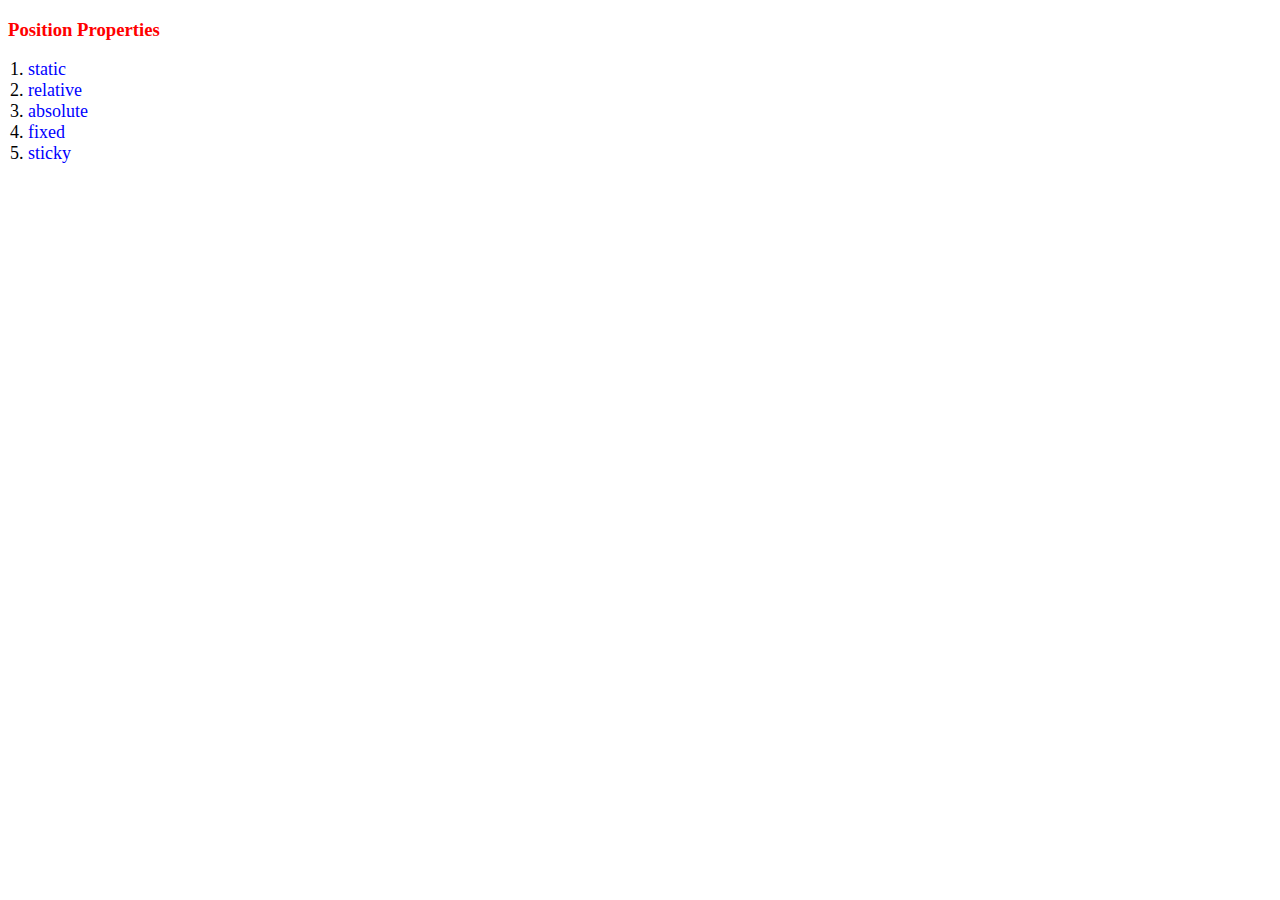
<file: index.html>
<!DOCTYPE html>
<html lang="en">
<head>
    <meta charset="UTF-8">
    <meta name="viewport" content="width=device-width, initial-scale=1.0">
    <title>Position Properties</title>
    <link rel="stylesheet" type="text/css" href="main.css"/> 
</head>
<body>
<h3>Position Properties</h3>
<ol>
<li><a href="static.html">static</a></li>
<li><a href="relative.html">relative</a></li>
<li><a href="absolute.html">absolute</a></li>
<li><a href="fixed.html">fixed</a></li>
<li><a href="sticky.html">sticky</a></li>
</ol>
</body>
</html>
</file>
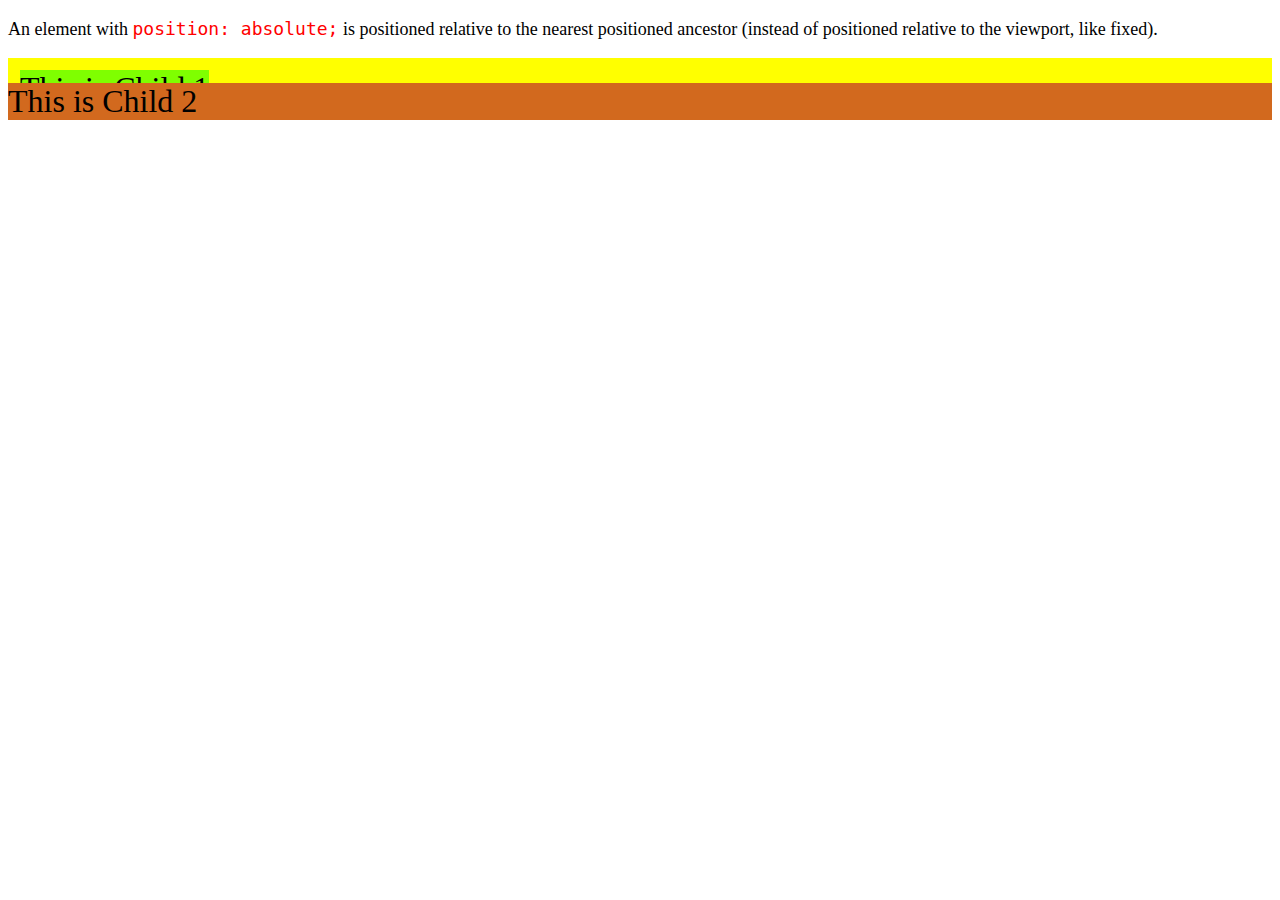
<file: absolute.html>
<!DOCTYPE html>
<html lang="en">
<head>
    <meta charset="UTF-8">
    <meta name="viewport" content="width=device-width, initial-scale=1.0">
    <title>Document</title>
    <style>

	.parent{
            background-color: yellow;
            font-size: 32px;
        }
        .child1{
            background-color:chartreuse;
            font-size: 32px;
            position: absolute;
            top:70px;
            left:20px;
        }

        .child2{
            background-color:chocolate;
            position: relative;
            top:25px;
            font-size: 32px;
        }
p{
	font-size:18px;
}
    </style>
</head>
<body>
<p>An element with <code style="color:red;">position: absolute;</code> is positioned relative to the nearest positioned ancestor (instead of positioned relative to the viewport, like fixed).</p>
    <div class="parent">
        <div class="child1">This is Child 1</div>
        <div class="child2">This is Child 2</div>
    </div>
</body>
</html>
</file>
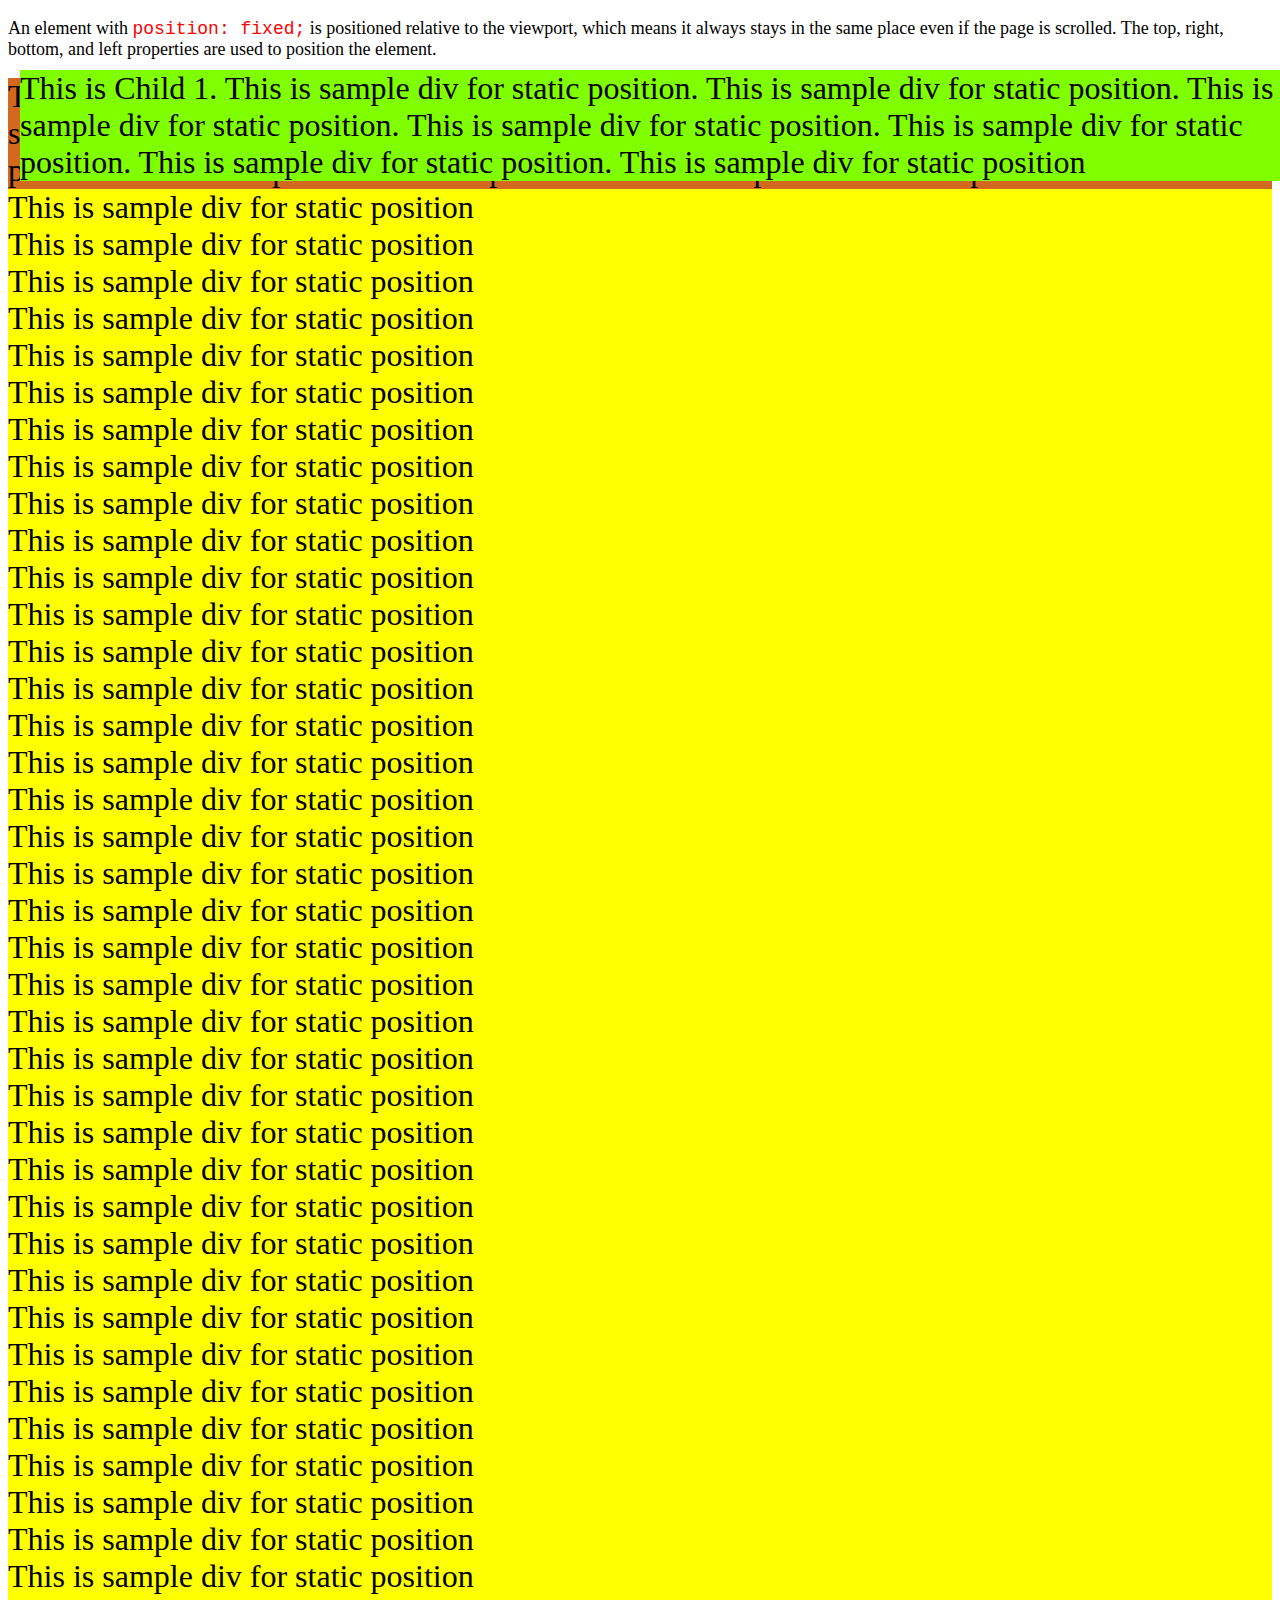
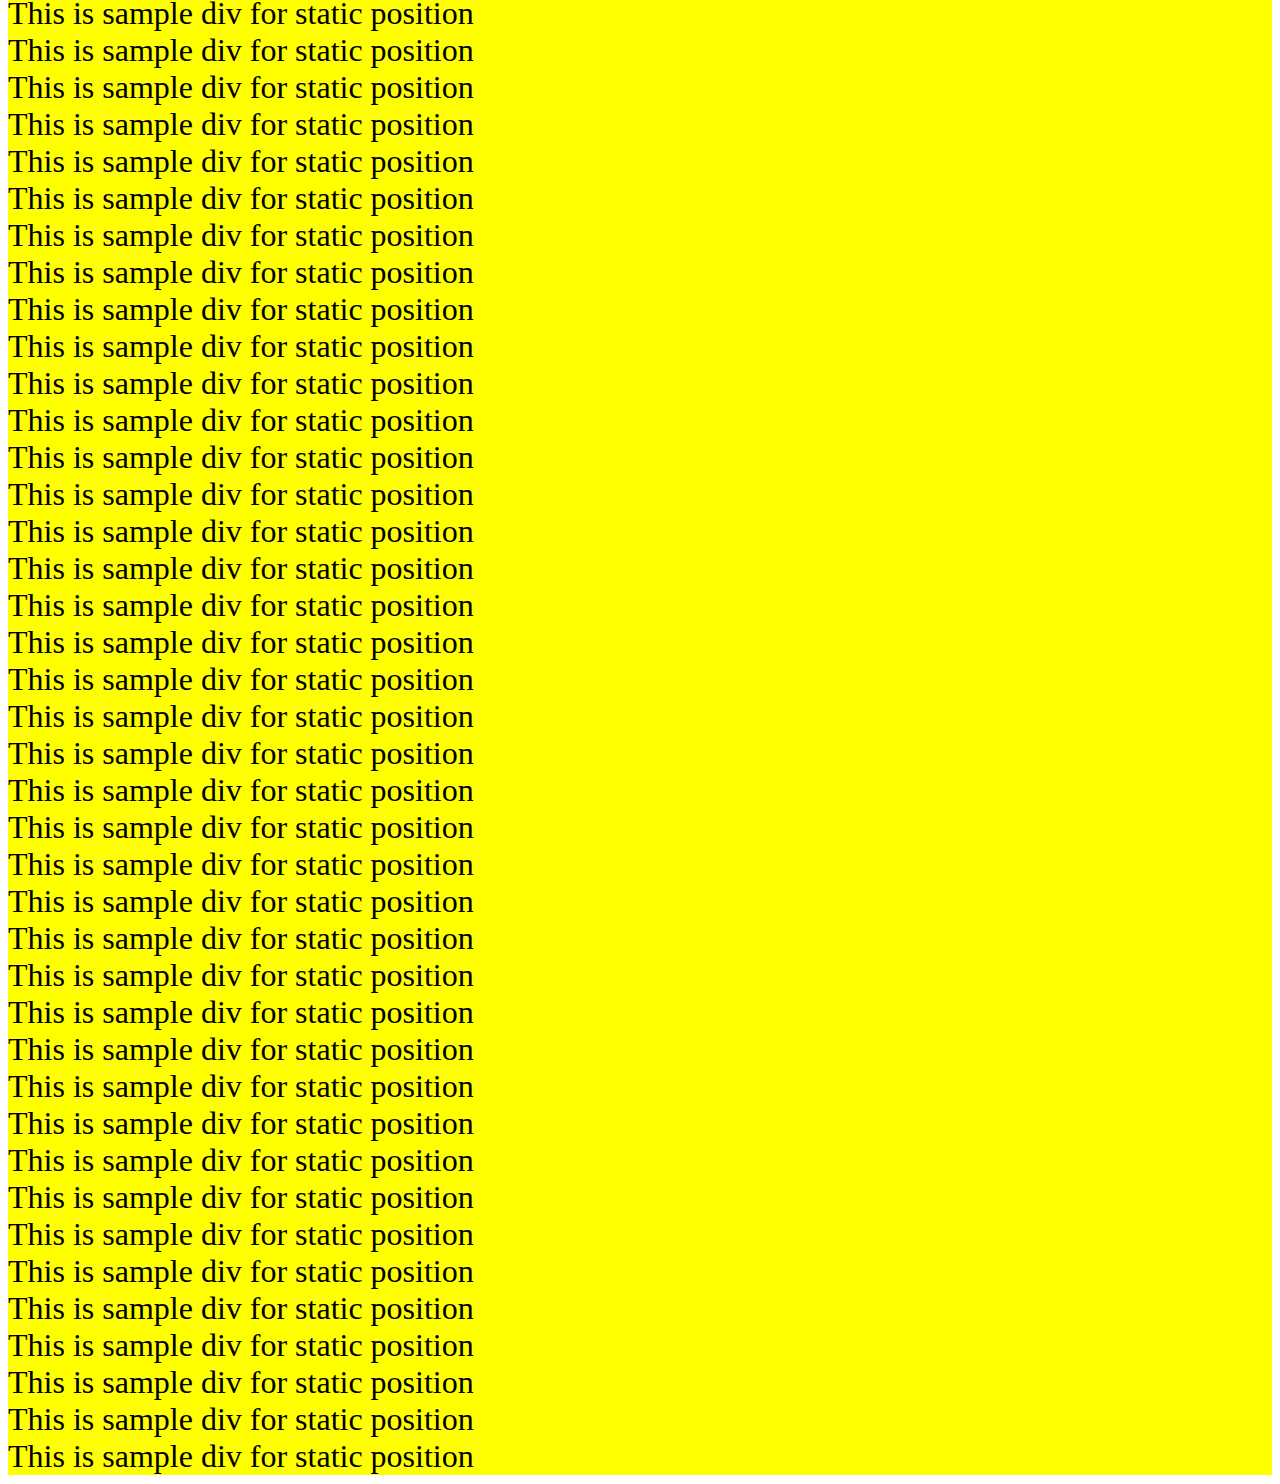
<file: fixed.html>
<!DOCTYPE html>
<html lang="en">
<head>
    <meta charset="UTF-8">
    <meta name="viewport" content="width=device-width, initial-scale=1.0">
    <title>Document</title>
    <style>
        .parent{
            background-color: yellow;
            font-size: 32px;
        }
        .child1{
            background-color:chartreuse;
            font-size: 32px;
            position: fixed;
            top:70px;
            left:20px;
        }
        .child2{
            background-color:chocolate;
            font-size: 32px;
        }
p{
	font-size:18px;
}
    </style>
</head>
<body>
<p>An element with <code style="color:red;">position: fixed;</code> is positioned relative to the viewport, which means it always stays in the same place even if the page is scrolled. The top, right, bottom, and left properties are used to position the element.</p>
    <div class="parent">
        <div class="child1">This is Child 1. This is sample div for static position. This is sample div for static position. This is sample div for static position. This is sample div for static position. This is sample div for static position. This is sample div for static position. This is sample div for static position</div>
        <div class="child2">This is Child 2. This is sample div for static position. This is sample div for static position. This is sample div for static position. This is sample div for static position. This is sample div for static position. This is sample div for static position. This is sample div for static position</div>
    <div class="main">This is sample div for static position</div>    <div class="main">This is sample div for static position</div>    <div class="main">This is sample div for static position</div>    <div class="main">This is sample div for static position</div>    <div class="main">This is sample div for static position</div>    <div class="main">This is sample div for static position</div>    <div class="main">This is sample div for static position</div>    <div class="main">This is sample div for static position</div>    <div class="main">This is sample div for static position</div>    <div class="main">This is sample div for static position</div>    <div class="main">This is sample div for static position</div>    <div class="main">This is sample div for static position</div>    <div class="main">This is sample div for static position</div>    <div class="main">This is sample div for static position</div>    <div class="main">This is sample div for static position</div>    <div class="main">This is sample div for static position</div>    <div class="main">This is sample div for static position</div>    <div class="main">This is sample div for static position</div>    <div class="main">This is sample div for static position</div>    <div class="main">This is sample div for static position</div>    <div class="main">This is sample div for static position</div>    <div class="main">This is sample div for static position</div>    <div class="main">This is sample div for static position</div>    <div class="main">This is sample div for static position</div>    <div class="main">This is sample div for static position</div>    <div class="main">This is sample div for static position</div>    <div class="main">This is sample div for static position</div>    <div class="main">This is sample div for static position</div>    <div class="main">This is sample div for static position</div>    <div class="main">This is sample div for static position</div>    <div class="main">This is sample div for static position</div>    <div class="main">This is sample div for static position</div>    <div class="main">This is sample div for static position</div>    <div class="main">This is sample div for static position</div>    <div class="main">This is sample div for static position</div>    <div class="main">This is sample div for static position</div>    <div class="main">This is sample div for static position</div>    <div class="main">This is sample div for static position</div>    <div class="main">This is sample div for static position</div>    <div class="main">This is sample div for static position</div>    <div class="main">This is sample div for static position</div>    <div class="main">This is sample div for static position</div>    <div class="main">This is sample div for static position</div>    <div class="main">This is sample div for static position</div>    <div class="main">This is sample div for static position</div>    <div class="main">This is sample div for static position</div>    <div class="main">This is sample div for static position</div>    <div class="main">This is sample div for static position</div>    <div class="main">This is sample div for static position</div>    <div class="main">This is sample div for static position</div>    <div class="main">This is sample div for static position</div>    <div class="main">This is sample div for static position</div>    <div class="main">This is sample div for static position</div>    <div class="main">This is sample div for static position</div>    <div class="main">This is sample div for static position</div>    <div class="main">This is sample div for static position</div>    <div class="main">This is sample div for static position</div>    <div class="main">This is sample div for static position</div>    <div class="main">This is sample div for static position</div>    <div class="main">This is sample div for static position</div>    <div class="main">This is sample div for static position</div>    <div class="main">This is sample div for static position</div>    <div class="main">This is sample div for static position</div>    <div class="main">This is sample div for static position</div>    <div class="main">This is sample div for static position</div>    <div class="main">This is sample div for static position</div>    <div class="main">This is sample div for static position</div>    <div class="main">This is sample div for static position</div>    <div class="main">This is sample div for static position</div>    <div class="main">This is sample div for static position</div>    <div class="main">This is sample div for static position</div>    <div class="main">This is sample div for static position</div>    <div class="main">This is sample div for static position</div>    <div class="main">This is sample div for static position</div>    <div class="main">This is sample div for static position</div>    <div class="main">This is sample div for static position</div>    <div class="main">This is sample div for static position</div>    <div class="main">This is sample div for static position</div>
    </div>
</body>
</html>
</file>
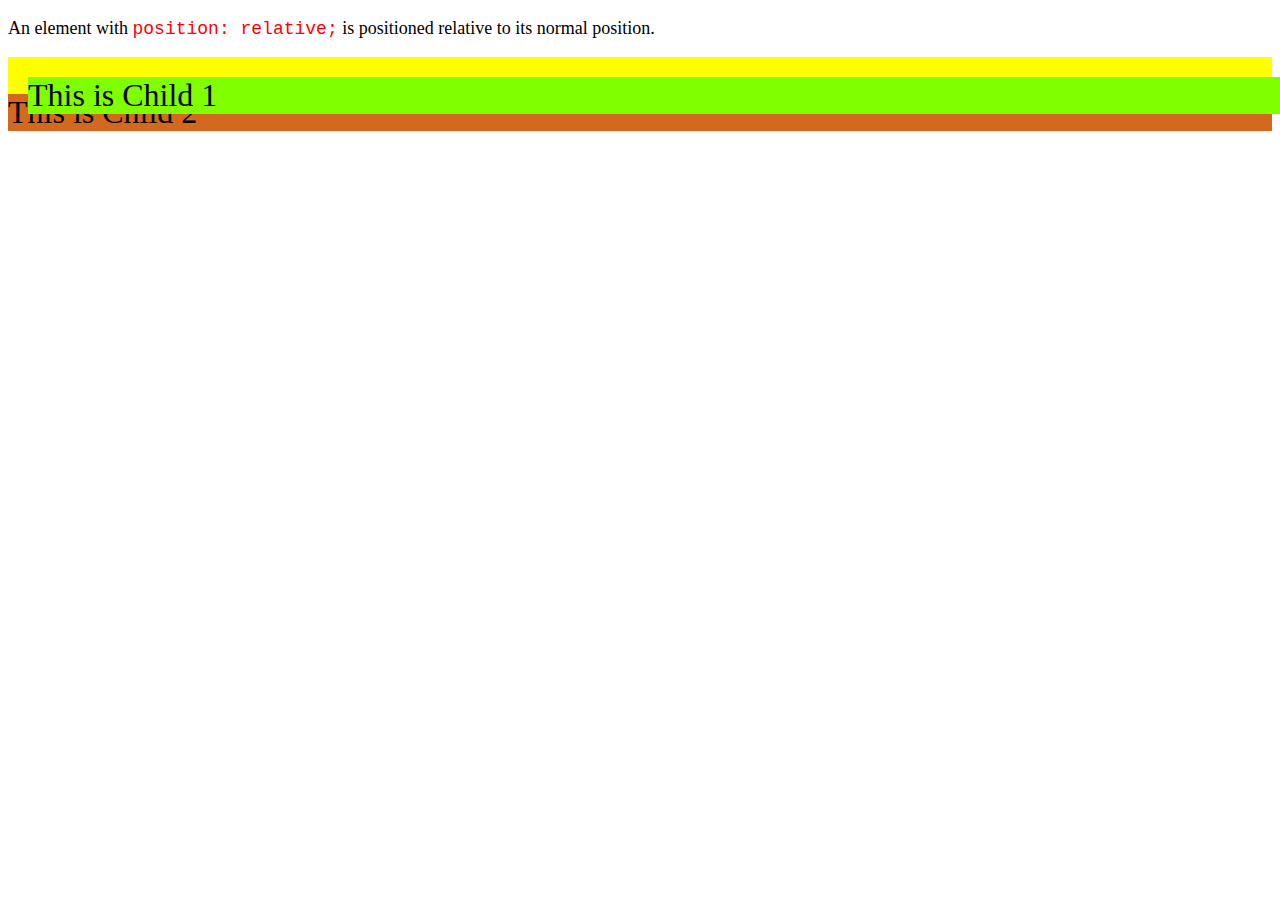
<file: relative.html>
<!DOCTYPE html>
<html lang="en">
<head>
    <meta charset="UTF-8">
    <meta name="viewport" content="width=device-width, initial-scale=1.0">
    <title>Document</title>
    <style>

        .parent{
            background-color: yellow;
            font-size: 32px;
        }
        .child1{
            background-color:chartreuse;
            font-size: 32px;
            position: relative;
            top:20px;
            left:20px;
        }
        .child2{
            background-color:chocolate;
            font-size: 32px;
        }
p{
	font-size:18px;
}
    </style>
</head>
<body>
<p>An element with <code style="color:red;">position: relative;</code> is positioned relative to its normal position.</p>
    <div class="parent">
        <div class="child1">This is Child 1</div>
        <div class="child2">This is Child 2</div>
    </div>
</body>
</html>
</file>
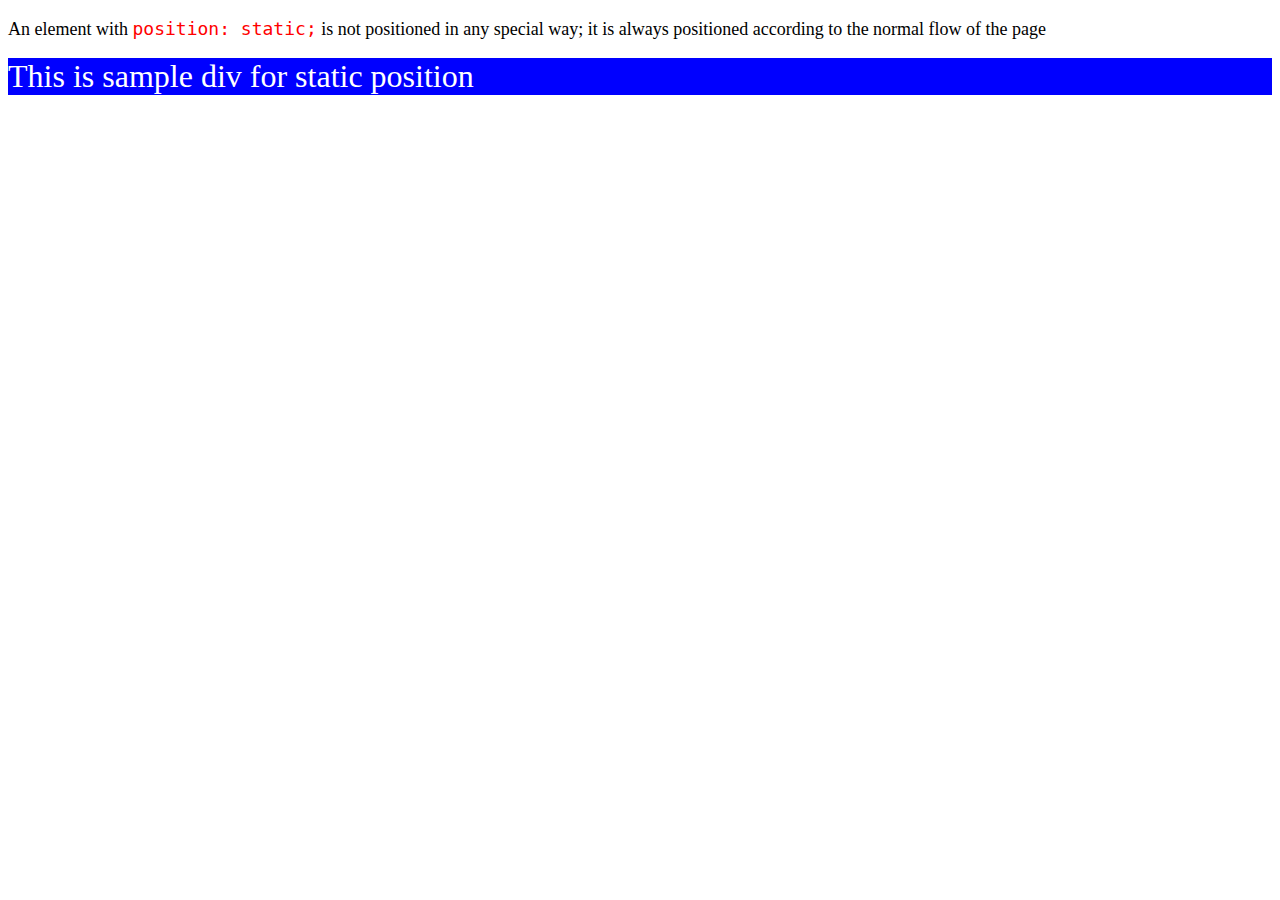
<file: static.html>
<!DOCTYPE html>
<html lang="en">
<head>
    <meta charset="UTF-8">
    <meta name="viewport" content="width=device-width, initial-scale=1.0">
    <title>Document</title>
    <style>
        .main{
            background-color: blue;
            position: static; /*default value, This will not affected by top ,left, bottom or right*/
            top: 20px; /*It will not apply or reflect anything*/
	    font-size:32px;
	    color:white;
        }
p{
	font-size:18px;
}
    </style>
</head>
<body>
   <p>An element with <code style="color:red;">position: static;</code> is not positioned in any special way; it is always positioned according to the normal flow of the page</p>
    <div class="main">This is sample div for static position</div>
</body>
</html>
</file>
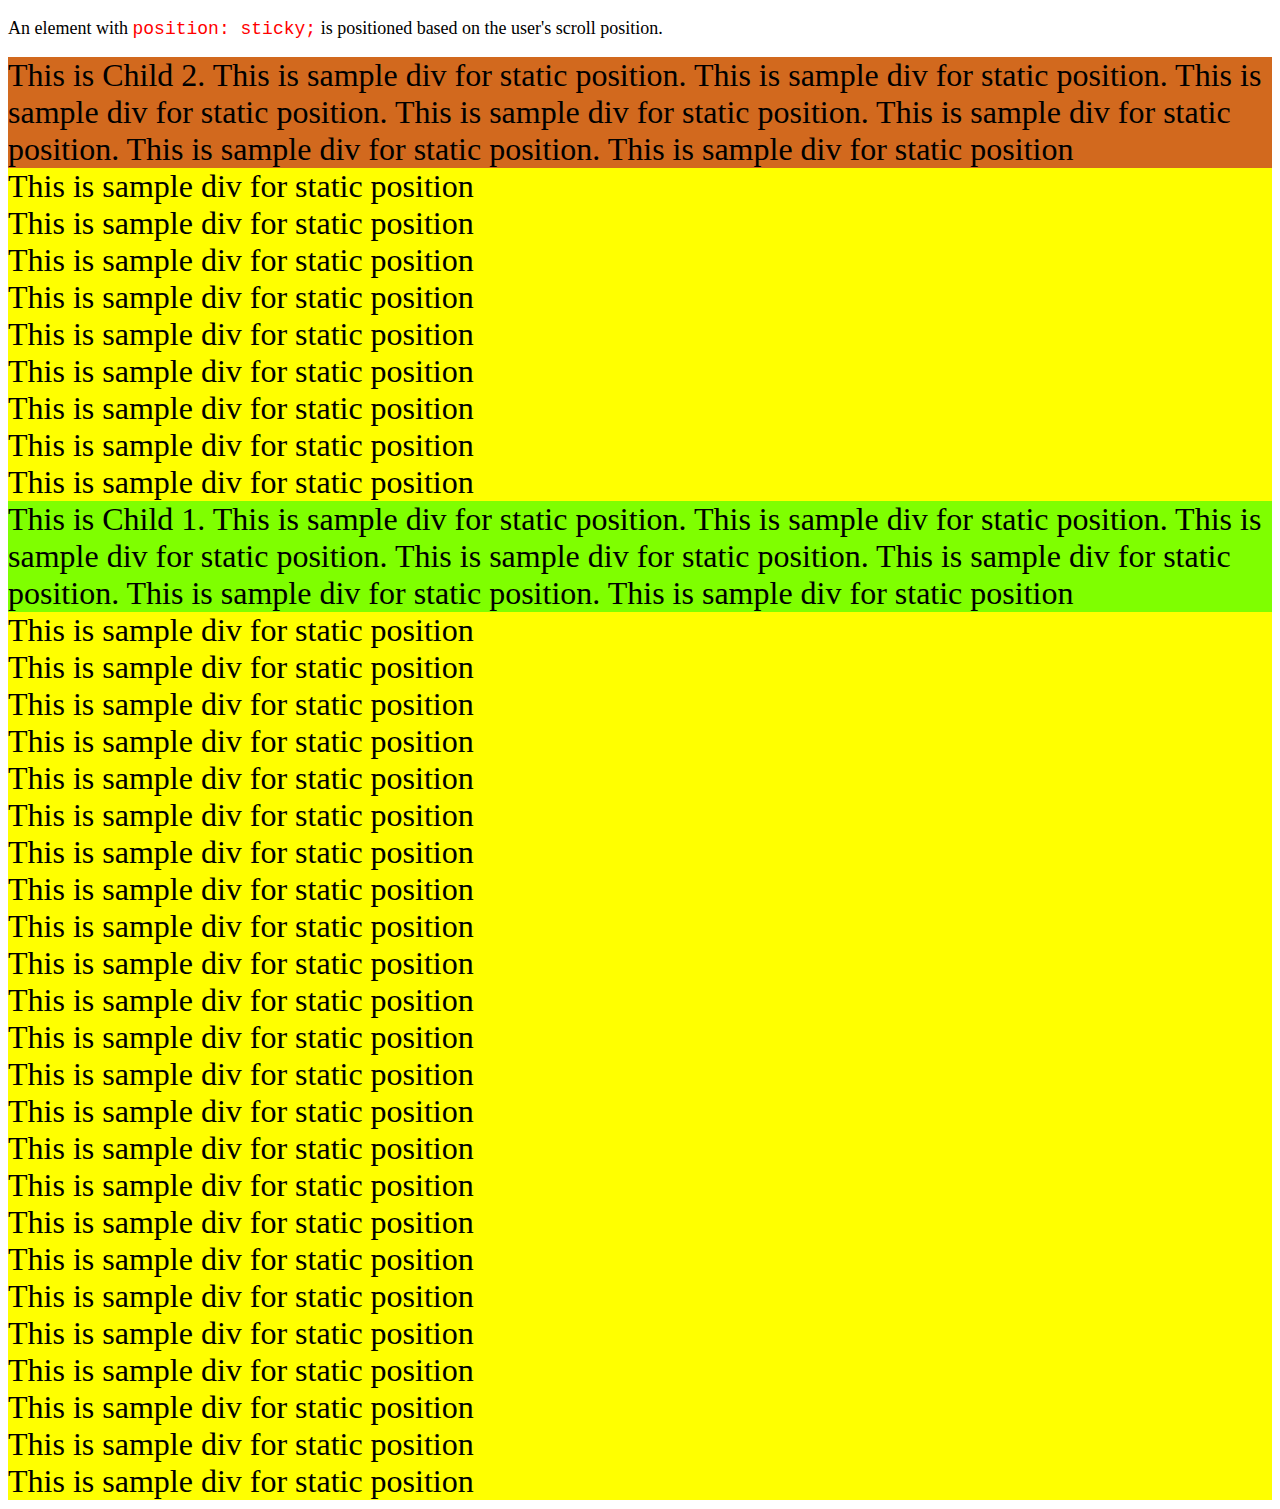
<file: sticky.html>
<!DOCTYPE html>
<html lang="en">
<head>
    <meta charset="UTF-8">
    <meta name="viewport" content="width=device-width, initial-scale=1.0">
    <title>Document</title>
    <style>
        .parent{
            background-color: yellow;
            font-size: 32px;
        }
        .child1{
            background-color:chartreuse;
            font-size: 32px;
            position: sticky;
            top:0px;
            left:20px;
        }
        .child2{
            background-color:chocolate;
            font-size: 32px;
        }
p{
	font-size:18px;
}
    </style>
</head>
<body>
<p>An element with <code style="color:red;">position: sticky;</code> is positioned based on the user's scroll position.</p>
    <div class="parent">
        <div class="child2">This is Child 2. This is sample div for static position. This is sample div for static position. This is sample div for static position. This is sample div for static position. This is sample div for static position. This is sample div for static position. This is sample div for static position</div>
    <div class="main">This is sample div for static position</div>    <div class="main">This is sample div for static position</div>    <div class="main">This is sample div for static position</div>    <div class="main">This is sample div for static position</div>    <div class="main">This is sample div for static position</div>    <div class="main">This is sample div for static position</div>    <div class="main">This is sample div for static position</div>    <div class="main">This is sample div for static position</div>    <div class="main">This is sample div for static position</div>
<div class="child1">This is Child 1. This is sample div for static position. This is sample div for static position. This is sample div for static position. This is sample div for static position. This is sample div for static position. This is sample div for static position. This is sample div for static position</div>
    <div class="main">This is sample div for static position</div>    <div class="main">This is sample div for static position</div>    <div class="main">This is sample div for static position</div>    <div class="main">This is sample div for static position</div>    <div class="main">This is sample div for static position</div>    <div class="main">This is sample div for static position</div>    <div class="main">This is sample div for static position</div>    <div class="main">This is sample div for static position</div>    <div class="main">This is sample div for static position</div>    <div class="main">This is sample div for static position</div>    <div class="main">This is sample div for static position</div>    <div class="main">This is sample div for static position</div>
    <div class="main">This is sample div for static position</div>
    <div class="main">This is sample div for static position</div>    <div class="main">This is sample div for static position</div>    <div class="main">This is sample div for static position</div>    <div class="main">This is sample div for static position</div>    <div class="main">This is sample div for static position</div>    <div class="main">This is sample div for static position</div>    <div class="main">This is sample div for static position</div>    <div class="main">This is sample div for static position</div>    <div class="main">This is sample div for static position</div>    <div class="main">This is sample div for static position</div>    <div class="main">This is sample div for static position</div>     </div>

</body>
</html>
</file>
<file: main.css>
h3{
	color:red;
}
ol{
	margin-left:-20px;
	font-size:18px;
}
a{
	text-decoration:none;
	color:blue;
}
a:visited{
	color:green;
}
</file>
